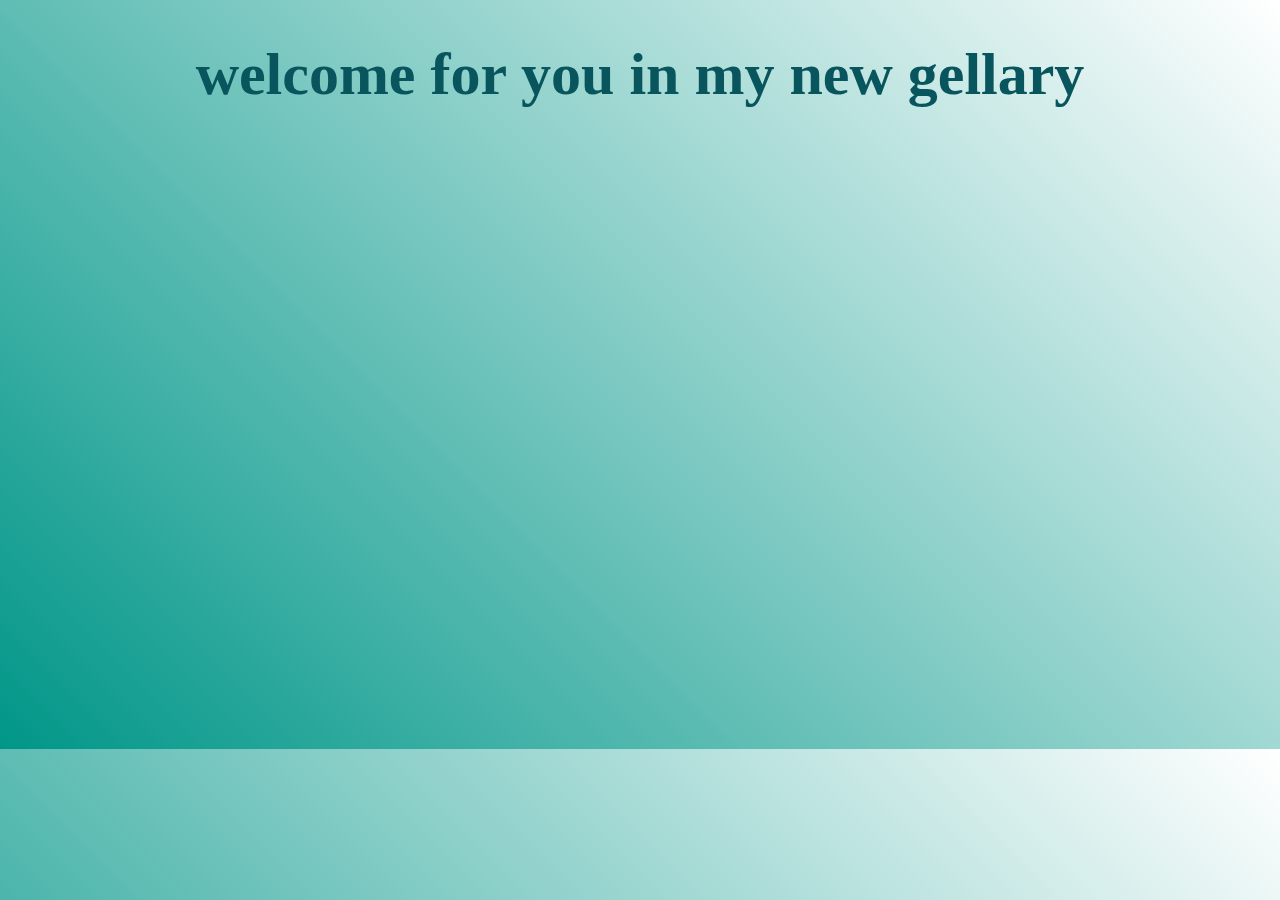
<file: index.html>
<!DOCTYPE html>
<html>
    <head>
        <title>first task about the animation</title>
        <meta charset="utf-8" name="animation" content="ddddddd">
        <link rel="stylesheet" href="css/animation1.css">
    </head>
    <body>
        <div class="out">
            <h1>welcome for you in my new gellary</h1>
        <div class="main">
        <div class="one">
            <img src="image/image1.jpg" alt="photo">
        </div>
        <div class="two">
            <img src="image/image2.jpg" alt="photo">
        </div>
        <div class="three">
            <img src="image/image3.jpg" alt="photo">
        </div>
        <div class="four">
            <img src="image/image4.jpg" alt="photo">
        </div>
        <div class="five">
            <img src="image/image5.jpg" alt="photo">
        </div>
        <div class="six">
            <img src="image/image6.jpg" alt="photo">
        </div>
        </div>
        </div>
    </body>
</html>
</file>
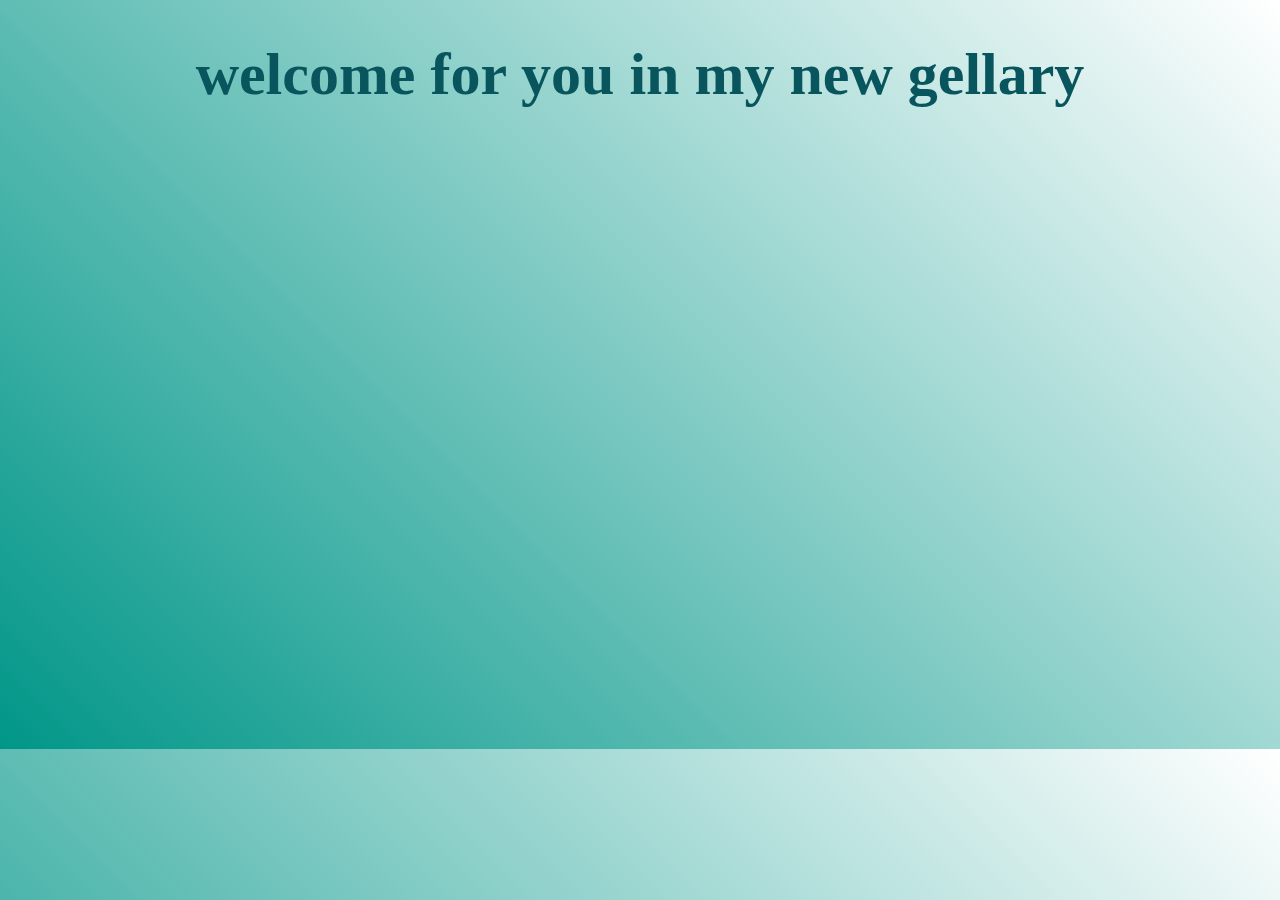
<file: animation1.html>
<!DOCTYPE html>
<html>
    <head>
        <title>first task about the animation</title>
        <meta charset="utf-8" name="animation" content="ddddddd">
        <link rel="stylesheet" href="css/animation1.css">
    </head>
    <body>
        <div class="out">
            <h1>welcome for you in my new gellary</h1>
        <div class="main">
        <div class="one">
            <img src="image/image1.jpg" alt="photo">
        </div>
        <div class="two">
            <img src="image/image2.jpg" alt="photo">
        </div>
        <div class="three">
            <img src="image/image3.jpg" alt="photo">
        </div>
        <div class="four">
            <img src="image/image4.jpg" alt="photo">
        </div>
        <div class="five">
            <img src="image/image5.jpg" alt="photo">
        </div>
        <div class="six">
            <img src="image/image6.jpg" alt="photo">
        </div>
        </div>
        </div>
    </body>
</html>
</file>
<file: css/animation1.css>
body{
    margin:0;
    right: 0;
    background-size: cover;
    position: relative;
    background: linear-gradient(45deg, #009688, transparent);
}
h1{
    text-align: center;
    color: #09555e;
    font-size: 60px;
    animation-name: h1;
    animation-duration: 1s;
}
@keyframes h1{
    from{
        font-size: 80px;
    }
    to{
        font-size: 60px;
    }
}
.main{
    width: 90%;
    height: 600px;
    position: relative;
    margin-left: 50%;
    transform: translateX(-50%);
}
.main div{
    width: 1px;
    height: 1px;
    top: 50%;
    right: 0%;
    opacity: 0;
    position: absolute;
    animation-duration: 10s;
    animation-iteration-count: infinite;
}
img{
    width: 100%;
    height: 100%;
}
.one{
    animation-name: div1;
    animation-delay: 1s;
}
@keyframes div1 {
    0%{
        opacity: 0;
        width: 0px;
        height: 0px;
        right: 0;
        top: 50%;
        transform: translate(0, -50%);
    }
    10%{
        opacity: 1;
        width: 50px;
        height: 50px;
        right: 0;
        top: 50%;
        transform: translate(0, -50%);
    }
    50%,60%{
        opacity: 1;
        width: 300px;
        height: 300px;
        right: 50%;
        top: 0%;
        transform: translate(50%, 0%);
    }
    100%{
        opacity: 0;
        width: 0px;
        height: 0px;
        right: 100%;
        top: 50%;
        transform: translate(0%, -50%);
    }
}
.two{
    animation-name: div1;
    animation-delay: 6s;
}
@keyframes div2 {
    0%{
        opacity: 0;
        width: 0px;
        height: 0px;
        right: 0;
        top: 50%;
        transform: translate(0, -50%);
    }
    10%{
        opacity: 1;
        width: 50px;
        height: 50px;
        right: 0;
        top: 50%;
        transform: translate(0, -50%);
    }
    50%,60%{
        opacity: 1;
        width: 300px;
        height: 300px;
        right: 50%;
        top: 0%;
        transform: translate(50%, 0%);
    }
    100%{
        opacity: 0;
        width: 0px;
        height: 0px;
        right: 100%;
        top: 50%;
        transform: translate(0%, -50%);
    }
}
.three{
    animation-name: div1;
    animation-delay: 11s;
}
@keyframes div2 {
    0%{
        opacity: 0;
        width: 0px;
        height: 0px;
        right: 0;
        top: 50%;
        transform: translate(0, -50%);
    }
    10%{
        opacity: 1;
        width: 50px;
        height: 50px;
        right: 0;
        top: 50%;
        transform: translate(0, -50%);
    }
    50%,60%{
        opacity: 1;
        width: 300px;
        height: 300px;
        right: 50%;
        top: 0%;
        transform: translate(50%, 0%);
    }
    100%{
        opacity: 0;
        width: 0px;
        height: 0px;
        right: 100%;
        top: 50%;
        transform: translate(0%, -50%);
    }
}
.four{
    animation-name: div1;
    animation-delay: 16s;
}
@keyframes div2 {
    0%{
        opacity: 0;
        width: 0px;
        height: 0px;
        right: 0;
        top: 50%;
        transform: translate(0, -50%);
    }
    10%{
        opacity: 1;
        width: 50px;
        height: 50px;
        right: 0;
        top: 50%;
        transform: translate(0, -50%);
    }
    50%,60%{
        opacity: 1;
        width: 300px;
        height: 300px;
        right: 50%;
        top: 0%;
        transform: translate(50%, 0%);
    }
    100%{
        opacity: 0;
        width: 0px;
        height: 0px;
        right: 100%;
        top: 50%;
        transform: translate(0%, -50%);
    }
}
.five{
    animation-name: div1;
    animation-delay: 21s;
}
@keyframes div2 {
    0%{
        opacity: 0;
        width: 0px;
        height: 0px;
        right: 0;
        top: 50%;
        transform: translate(0, -50%);
    }
    10%{
        opacity: 1;
        width: 50px;
        height: 50px;
        right: 0;
        top: 50%;
        transform: translate(0, -50%);
    }
    50%,60%{
        opacity: 1;
        width: 300px;
        height: 300px;
        right: 50%;
        top: 0%;
        transform: translate(50%, 0%);
    }
    100%{
        opacity: 0;
        width: 0px;
        height: 0px;
        right: 100%;
        top: 50%;
        transform: translate(0%, -50%);
    }
}
.six{
    animation-name: div1;
    animation-delay: 36s;
}
@keyframes div2 {
    0%{
        opacity: 0;
        width: 0px;
        height: 0px;
        right: 0;
        top: 50%;
        transform: translate(0, -50%);
    }
    10%{
        opacity: 1;
        width: 50px;
        height: 50px;
        right: 0;
        top: 50%;
        transform: translate(0, -50%);
    }
    50%,60%{
        opacity: 1;
        width: 300px;
        height: 300px;
        right: 50%;
        top: 0%;
        transform: translate(50%, 0%);
    }
    100%{
        opacity: 0;
        width: 0px;
        height: 0px;
        right: 100%;
        top: 50%;
        transform: translate(0%, -50%);
    }
}
</file>
